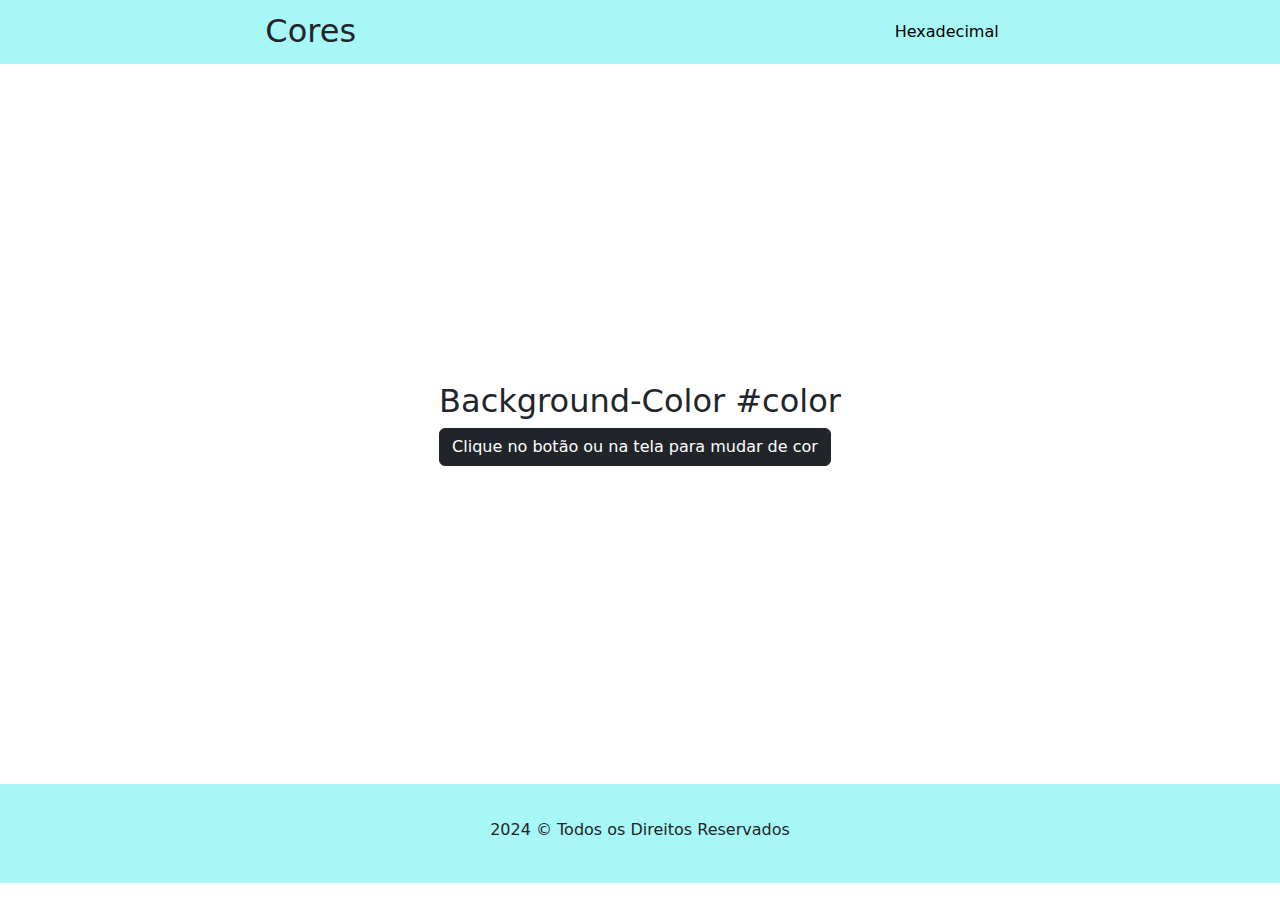
<file: index.html>
<!DOCTYPE html>
<html lang="pt-br">
<head>
    <meta charset="UTF-8">
    <meta name="viewport" content="width=device-width, initial-scale=1.0">
    <title>Cores CSS</title>
    <link rel="stylesheet" href="style.css">
    <link href="https://cdn.jsdelivr.net/npm/bootstrap@5.3.3/dist/css/bootstrap.min.css" rel="stylesheet" integrity="sha384-QWTKZyjpPEjISv5WaRU9OFeRpok6YctnYmDr5pNlyT2bRjXh0JMhjY6hW+ALEwIH" crossorigin="anonymous">

</head>
<body>
    <header class="d-flex justify-content-around p-1">
        <h2 class="mt-2">Cores</h2>
        <nav class="navbar">
            <ul class="nav">
                <li><a class="nav-link" href="./hexa/hexa.html">Hexadecimal</a> </li>
            </ul>
        </nav>
    </header>

    <main>
        <section class="d-flex justify-content-center">
            <div class="m-auto">
                <h2>Background-Color <span class="span-color">#color</span></h2>
                <button class="btn btn-dark">Clique no botão ou na tela para mudar de cor</button>
        </section>
    </main>
     
    <footer class="d-flex justify-content-center" >
        <p class="mt-2">2024 © Todos os Direitos Reservados</p>
    </footer>

    <script src="index.js"></script>
    <script src="https://cdn.jsdelivr.net/npm/bootstrap@5.3.3/dist/js/bootstrap.bundle.min.js" integrity="sha384-YvpcrYf0tY3lHB60NNkmXc5s9fDVZLESaAA55NDzOxhy9GkcIdslK1eN7N6jIeHz" crossorigin="anonymous"></script>
</body>
</html>
</file>
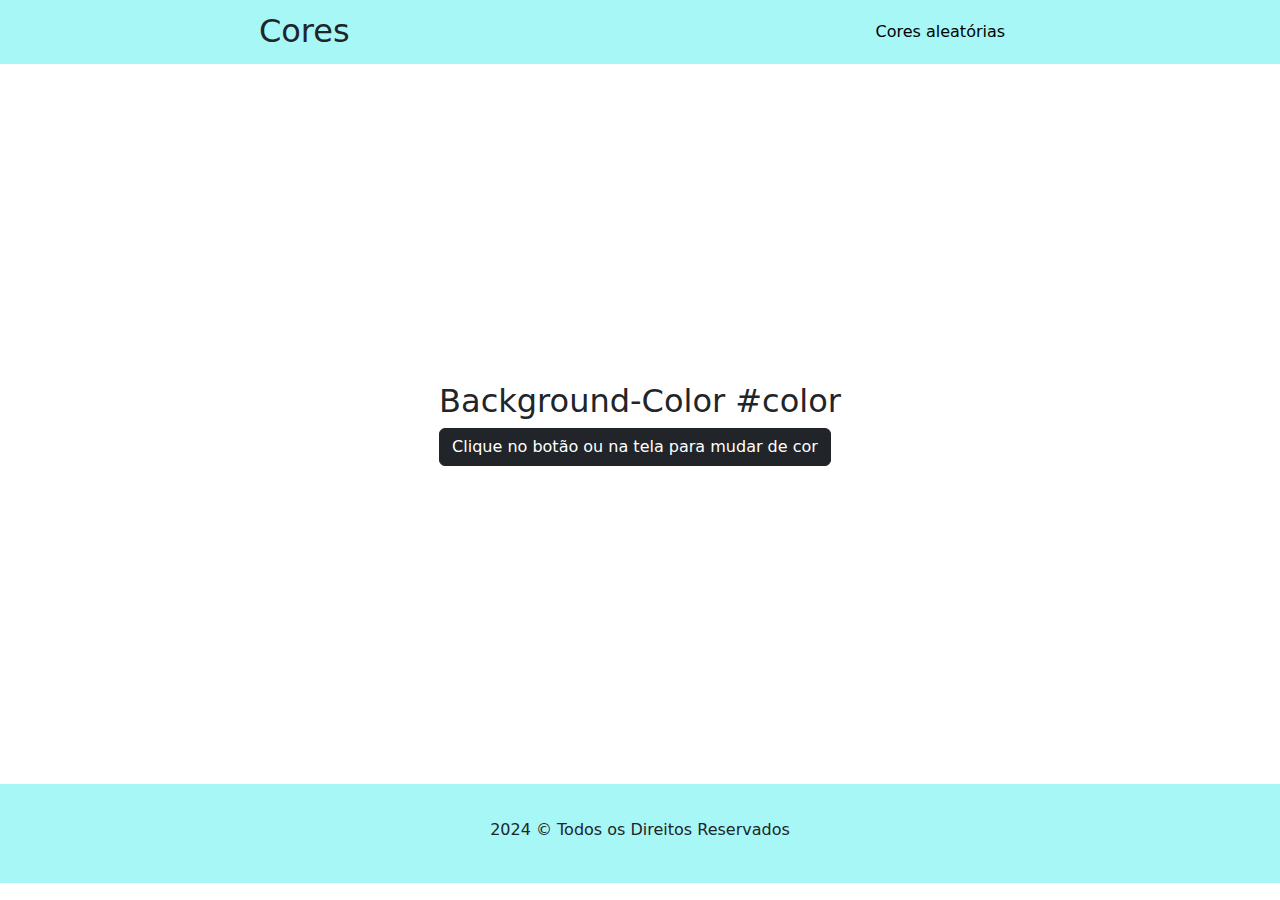
<file: hexa/hexa.html>
<!DOCTYPE html>
<html lang="pt-br">
<head>
    <meta charset="UTF-8">
    <meta name="viewport" content="width=device-width, initial-scale=1.0">
    <title>Cores CSS</title>
    <link rel="stylesheet" href="../style.css">
    <link href="https://cdn.jsdelivr.net/npm/bootstrap@5.3.3/dist/css/bootstrap.min.css" rel="stylesheet" integrity="sha384-QWTKZyjpPEjISv5WaRU9OFeRpok6YctnYmDr5pNlyT2bRjXh0JMhjY6hW+ALEwIH" crossorigin="anonymous">

</head>
<body>
    <header class="d-flex justify-content-around p-1">
        <h2 class="mt-2">Cores</h2>
        <nav class="navbar">
            <ul class="nav">
                <li><a class="nav-link" href="../index.html">Cores aleatórias</a> </li>
            </ul>
        </nav>
    </header>

    <main id="main-color">
        <section class="d-flex justify-content-center m-auto">
            <div class="m-auto">
                <h2>Background-Color <span class="span-color">#color</span></h2>
                <button class="btn btn-dark">Clique no botão ou na tela para mudar de cor</button>
            </div>
        </section>
    </main>

    <footer class="d-flex justify-content-center" >
        <p class="mt-2">2024 © Todos os Direitos Reservados</p>
    </footer>

    <script src="hexa.js"></script>
    <script src="https://cdn.jsdelivr.net/npm/bootstrap@5.3.3/dist/js/bootstrap.bundle.min.js" integrity="sha384-YvpcrYf0tY3lHB60NNkmXc5s9fDVZLESaAA55NDzOxhy9GkcIdslK1eN7N6jIeHz" crossorigin="anonymous"></script>
</body>
</html>
</file>
<file: style.css>
header {
    background-color: rgb(167, 247, 247);
}

a {
    color: black !important;
}

section {
    height: 80vh;
}
footer {
    background-color: rgb(167, 247, 247); 
    padding: 2% 1%
}
</file>
